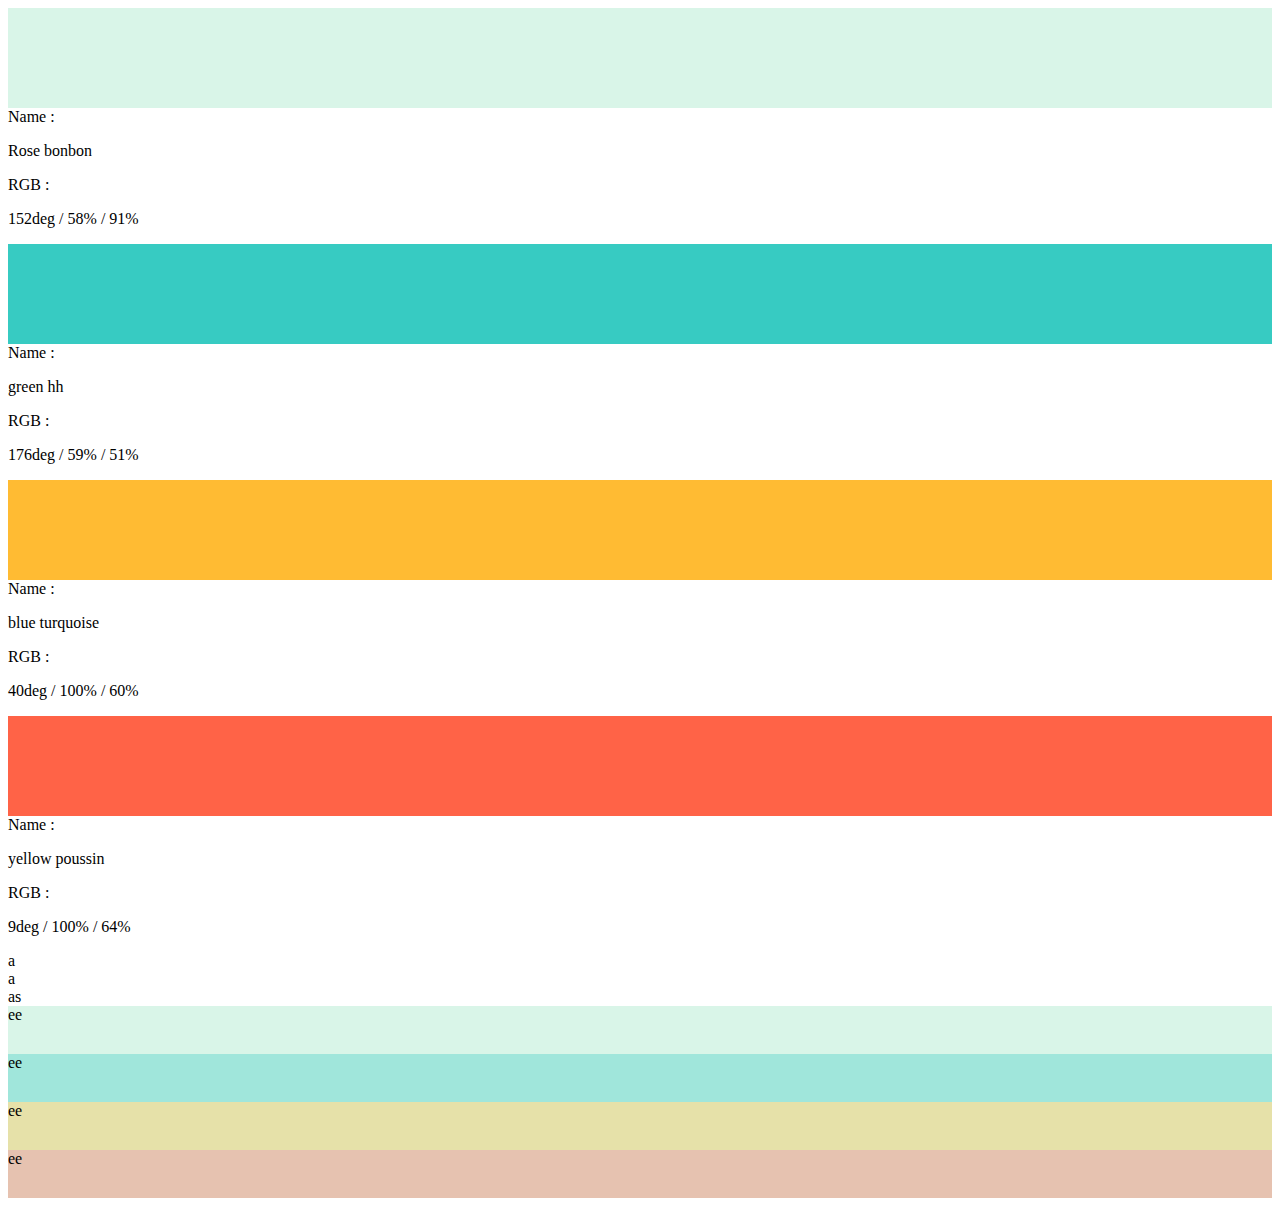
<file: index.html>
<!DOCTYPE html>
<html>

<head>
    <meta charset="utf-8" />
    <meta http-equiv="X-UA-Compatible" content="IE=edge">
    <title>Page Title</title>
    <meta name="viewport" content="width=device-width, initial-scale=1">
    <link rel="stylesheet" type="text/css" media="screen" href="style.css" />
    <link rel="stylesheet" href="https://stackpath.bootstrapcdn.com/bootstrap/4.2.1/css/bootstrap.min.css" integrity="sha384-GJzZqFGwb1QTTN6wy59ffF1BuGJpLSa9DkKMp0DgiMDm4iYMj70gZWKYbI706tWS"
        crossorigin="anonymous">
</head>

<body>

    <div class="container">
        <div class="row">
            <div class="col-3">
                <div class="primary">
                    <div class="vignette">

                    </div>
                    <div>Name : <p class="label"> </p>
                    </div>
                    <div>RGB : <p class="label-rgb"> </p>
                    </div>

                </div>

            </div>
            <div class="col-3">
                <div class="secondary">
                    <div class="vignette">

                    </div>
                    <div>Name : <p class="label"> </p>
                    </div>
                    <div>RGB : <p class="label-rgb"> </p>
                    </div>

                </div>

            </div>
            <div class="col-3">
                <div class="tertiary">
                    <div class="vignette">

                    </div>
                    <div>Name : <p class="label"> </p>
                    </div>
                    <div>RGB : <p class="label-rgb"> </p>
                    </div>

                </div>

            </div>
            <div class="col-3">
                <div class="fourth">
                    <div class="vignette">

                    </div>
                    <div>Name : <p class="label"> </p>
                    </div>
                    <div>RGB : <p class="label-rgb"> </p>
                    </div>

                </div>

            </div>



        </div>



        <div class="row">
            <div class="col-3">
                <div class="row primary">
                    <div class="vignette1 col-4">
                        a
                    </div>
                    <div class="vignette2 col-4">
                        a
                    </div>
                    <div class="vignette3 col-4">
                        as
                    </div>

                </div>

            </div>
        </div>


        <div class="container mix">

            <div class="row primary">
                <div class=" col-3 ">
                    <div class=" d-flex justify-content-start mixedcolor1"></div>
                    <div class="goldadd mixed-with-primary">ee</div>
                </div>
                <div class="col-3 ">
                    <div class=" d-flex justify-content-start mixedcolor1"></div>
                    <div class="goldadd mixed-with-secondary">ee</div>
                </div>
                <div class="col-3 ">
                    <div class=" d-flex justify-content-start mixedcolor1"></div>
                    <div class="goldadd mixed-with-tertiary">ee</div>
                </div>
                <div class="col-3 ">
                    <div class=" d-flex justify-content-start mixedcolor1"></div>
                    <div class="goldadd mixed-with-fourth">ee</div>
                </div>
            </div>
        </div>

    </div>


</body>

</html>
</file>
<file: style.css>
.goldadd {
  height: 3rem;
}

.primary .vignette {
  background-color: #D9F5E8;
  height: 100px;
}

.primary .label-rgb::after {
  content: "152deg / 58% / 91%";
}

.primary .vignette1 {
  background: white;
}

.primary .mixed-with-primary {
  background: #d9f5e8;
}

.primary .mixed-with-secondary {
  background: #a0e6db;
}

.primary .mixed-with-tertiary {
  background: #e6e1a9;
}

.primary .mixed-with-fourth {
  background: #e6c2b0;
}

.secondary .vignette {
  background-color: #37cbc2;
  height: 100px;
}

.secondary .label-rgb::after {
  content: "176deg / 59% / 51%";
}

.secondary .vignette1 {
  background: #4beae0;
}

.secondary .mixed-with-primary {
  background: #70dacf;
}

.secondary .mixed-with-secondary {
  background: #37cbc2;
}

.secondary .mixed-with-tertiary {
  background: #7dc590;
}

.secondary .mixed-with-fourth {
  background: #7da797;
}

.tertiary .vignette {
  background-color: #fb3;
  height: 100px;
}

.tertiary .label-rgb::after {
  content: "40deg / 100% / 60%";
}

.tertiary .vignette1 {
  background: #ffcc66;
}

.tertiary .mixed-with-primary {
  background: #f2cf72;
}

.tertiary .mixed-with-secondary {
  background: #b9c165;
}

.tertiary .mixed-with-tertiary {
  background: #ffbb33;
}

.tertiary .mixed-with-fourth {
  background: #ff9c3a;
}

.fourth .vignette {
  background-color: #FF6347;
  height: 100px;
}

.fourth .label-rgb::after {
  content: "9deg / 100% / 64%";
}

.fourth .vignette1 {
  background: #ff8e7a;
}

.fourth .mixed-with-primary {
  background: #f2967f;
}

.fourth .mixed-with-secondary {
  background: #b98772;
}

.fourth .mixed-with-tertiary {
  background: #ff8240;
}

.fourth .mixed-with-fourth {
  background: tomato;
}

.primary .label::after {
  content: "Rose bonbon";
}

.secondary .label::after {
  content: "green hh";
}

.tertiary .label::after {
  content: "blue turquoise";
}

.fourth .label::after {
  content: "yellow poussin";
}
/*# sourceMappingURL=style.css.map */
</file>
